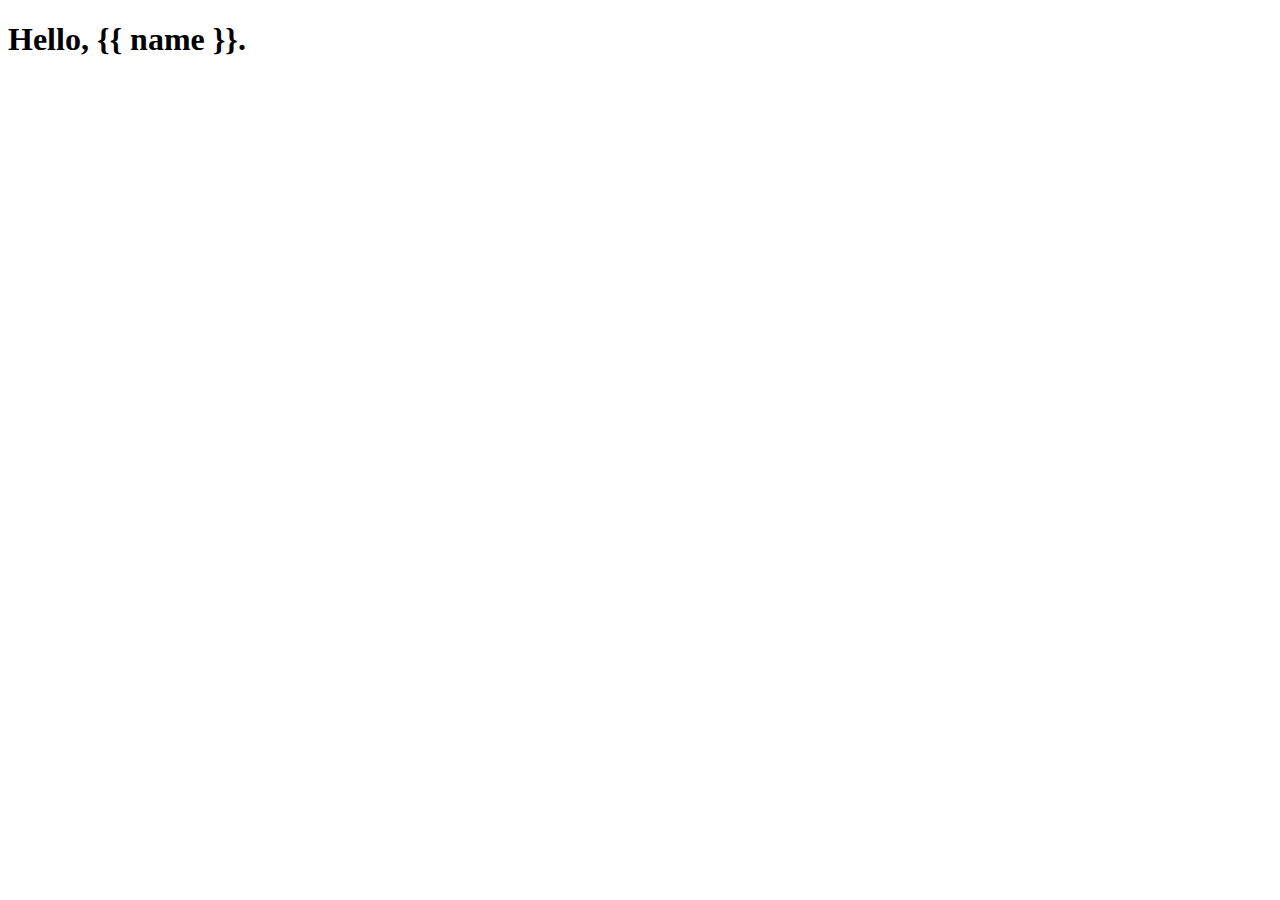
<file: django/lecture3/hello/templates/hello/greet.html>
<!DOCTYPE html>
<html lang="en">
    <head>
        <meta charset="UTF-8">
        <meta name="viewport" content="width=device-width, initial-scale=1.0">
        <title>Document</title>
    </head>
    <body>
        <h1>Hello, {{ name }}.</h1>
    </body>
</html>
</file>
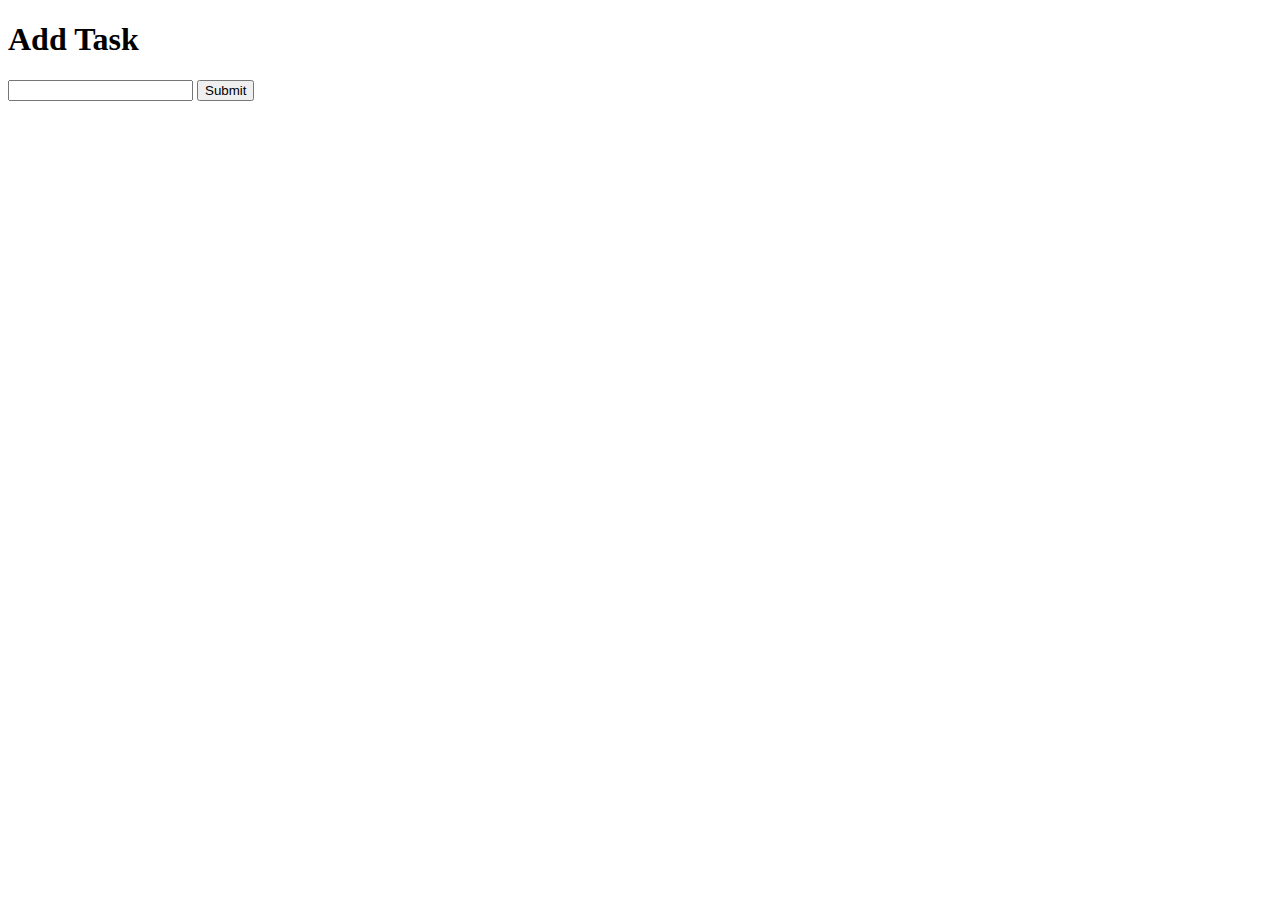
<file: django/lecture3/tasks/templates/tasks/add.html>
<!DOCTYPE html>
<html lang="en">
    <head>
        <meta charset="UTF-8">
        <meta name="viewport" content="width=device-width, initial-scale=1.0">
        <title>Tasks</title>
    </head>
    <body>
        <h1>Add Task</h1>
        <form>
            <input type="text" name="task">
            <input type="submit">
        </form>
    </body>
</html>
</file>
